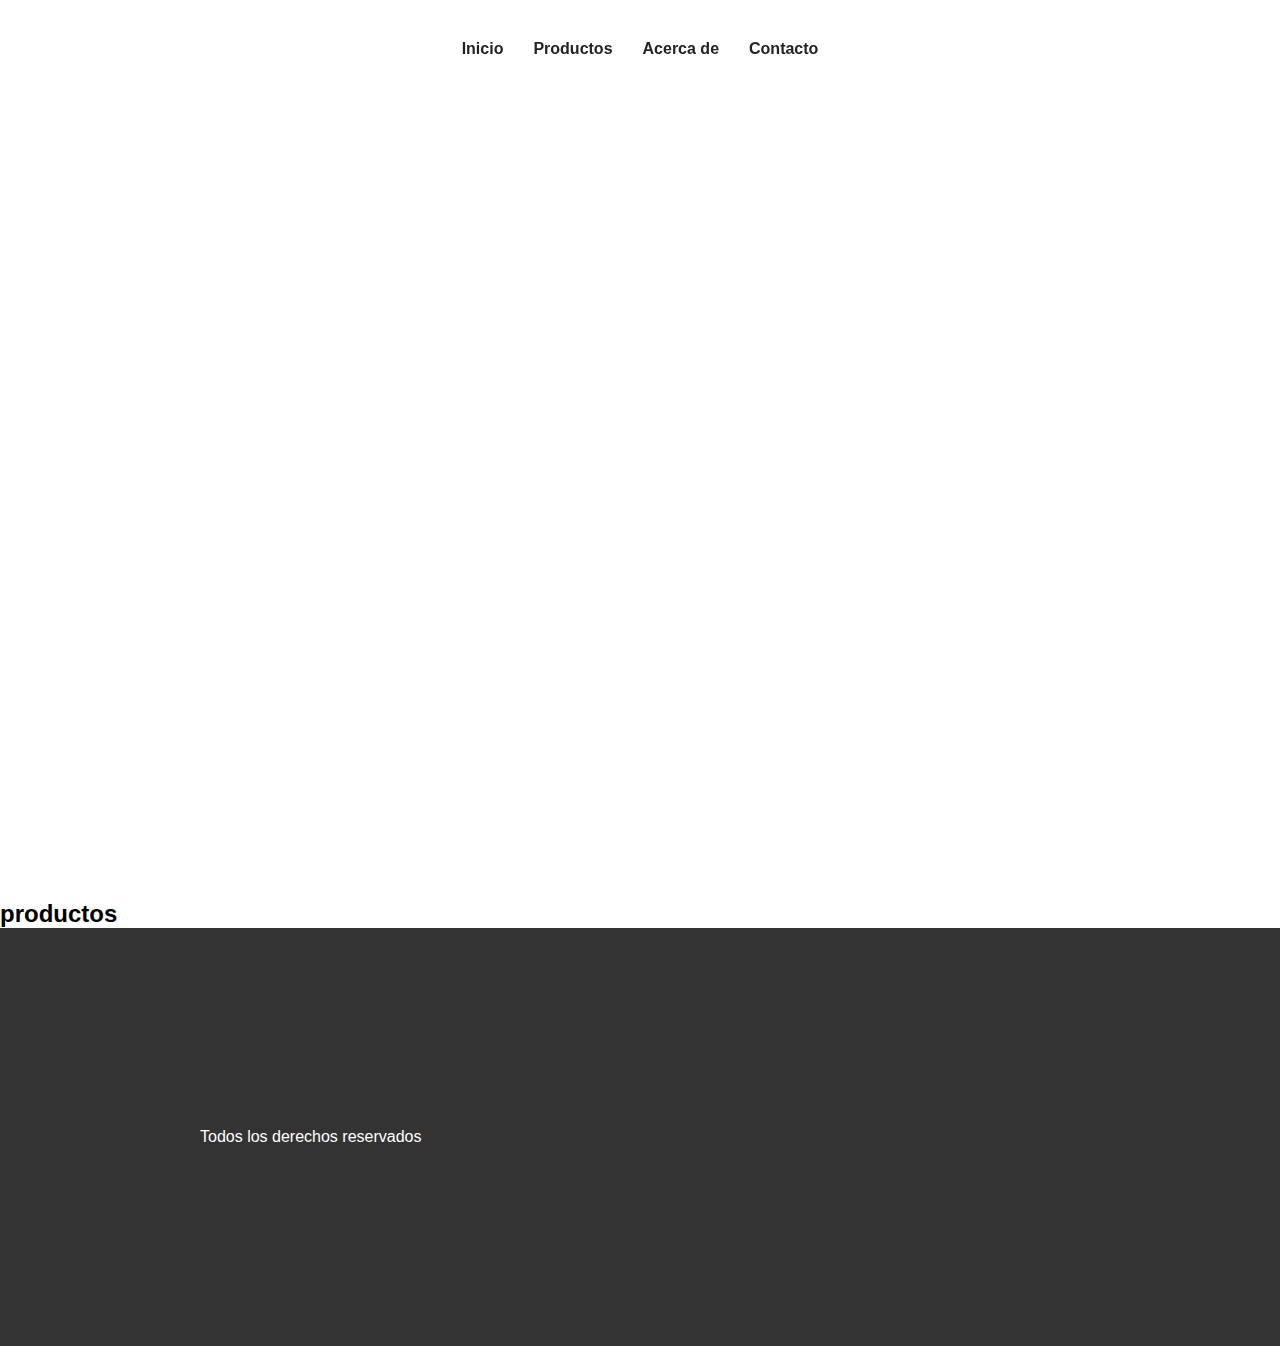
<file: views/productos.html>
<!DOCTYPE html>
<html lang="en">
<head>
    <meta charset="UTF-8">
    <meta name="viewport" content="width=device-width, initial-scale=1.0">
    <link rel="stylesheet" href="../css/estilos.css">
    <title>Productos</title>
</head>
<body>
    <header>
        <h1>Nuestra Web</h1>
        <nav class="nav-links">
            <a href="#">Inicio</a>
            <a href="./views/productos.html">Productos</a>
            <a href="#">Acerca de</a>
            <a href="#">Contacto</a>
        </nav>
    </header>
    <h2>productos</h2>


    <footer>
        <p> Todos los derechos reservados</p>

    </footer>    
</body>
</html>
</file>
<file: css/estilos.css>
*{
    margin: 0;
    padding: 0;
    box-sizing: border-box;
    /* comportamiento del scroll */
    scroll-behavior: smooth;
}

body{
    display:grid;
    /* aquí estamos tomando el tamaño del 1fr para poner contenido y que los otros espacios se adapten */
    grid-template-rows: auto 1fr auto;


    /* el overflow-x: hidden; <-- he utilizado esto para esconder el scroll que existia horizontamente. */
    overflow-x: hidden; 

    /* tamaño para todo tipo de pantalla */
    min-height: 100vh;
    font-family: Arial, Helvetica, sans-serif;

    background: url(https://images.unsplash.com/photo-1732363905013-a99217ffbdfe?q=80&w=2070&auto=format&fit=crop&ixlib=rb-4.0.3&ixid=M3wxMjA3fDB8MHxwaG90by1wYWdlfHx8fGVufDB8fHx8fA%3D%3D) center/cover no-repeat fixed;

}

header{
    display: flex;
    flex-direction: column;
    justify-content: space-around;
    align-items: center;
    height:100vh;
    color: #fff; 
     
}


.nav-links{
    position: fixed;
    top: 0;
    list-style: none;
    display: flex;
    gap: 30px;
    z-index: 10;
    justify-content: center;
    padding:40px;
    backdrop-filter: blur(5px); /* hace que se distorsione haciendo escroll*/
    width: 100%;
    font-weight:bolder;
    animation: aparecer 1.5s ease forwards;
}

.logo{
    border-radius: 200px;
}


.nav-links a{
    color: #242323;
    text-decoration: none;
}

.nav-links a:hover{
    color: orange;
}

/* imagen logo central del nav */
 .hero{
    display: flex;
    flex-direction: column;
    justify-content: center;
    align-items: center;
    text-align: center;
    color: #fff;
    animation: aparecer 1.5s ease forwards;
 }



 /* clases seciones y contenidos */

 section{
    min-height: 100vh; /* utilizamos el viuport para no colocar una altura fija y que cuando tenga contenido no se desborde.*/
    display: flex;
    flex-direction:column;
    align-items: center;
    justify-content: center;

 }



 section h2{
    margin-bottom: 80px;
    color: #fff;
    text-align: center;

}


 .contenido{
    background-color: rgb(193, 225, 240);
    width:100%;
}


.contenido-img{
    background-color: rgba(61, 168, 218, 0.692);

}

.contenedor{
    width: 60%;
    max-width: 800px;
}

.contenedor-xl{
    width: 80%;
    max-width: 1000px;

}


/* secction de nuestros inicios */
.contenedor-img-txt{
    display: grid;
    grid-template-columns: repeat(2, 1fr);
    gap: 20px;
    align-items: center;
}

.contenedor-img-txt img{
    width: 100%;
    height: 100%;
    object-fit: cover; /* para que la imagen se amplie y no se distorsione*/
    max-height: 600px;
}

.cuadro-txt{
    background-color: #fff;
    padding: 40px;
    box-shadow: 0 4px 10px rgba(0, 0,0, 0.1);
    margin-left: -80px;
    transition: all .5s ease-in-out;
}

.cuadro-txt h3{
    margin-bottom: 20px;
}

.contenedor-img-txt:hover .cuadro-txt{
    transform:translateX(-40px);
}



/* section top ventas */


.top-ventas{
    display: grid;
    grid-template-columns: repeat(3, 1fr);
    justify-content: space-between;
    gap: 10px;
}
.top-venta img{
    /* ocupan el 100 por ciento del contenedor */
    width: 100%;
    height: 100%;
    object-fit: cover;
    z-index: 9;
     
}


/* targetas */
.top-venta{
    height: 350px;
    text-align: center;
    display: grid;
    grid-template-rows: 60% 40% 5%;
    transition: all .3s ease-in-out;
}

.top-venta:hover{
    transform: translateY(-10px);
    opacity: 1;
    cursor: pointer;
}


.description{
    display: flex;
    flex-direction: column;
    background-color: #fff;
    padding-bottom: 20px;
    transform: translateY(-90px);
    transition: all .5s ease-in-out;
}

.description>img{
    display:block;
    margin:0 auto;

}
.description h3{
    margin-bottom: 5px;
}

.description img{
    width: 60px;
    height: auto;
    margin-top: 15px;
    transition: all .5s ease-in-out;

}

.top-venta:hover .description {
    transform: translateY(0px);

}

/* para que desaparezca la imagen svg */
.top-venta:hover .description img{
    opacity: 0;
}



/* section formulario */

.contact-form{
    display: flex;
    flex-direction: column;
    width: 100%;
    padding: 20px;
    background-color:#f9f9f9;
    border: 1px solid #ccc;
    border-radius: 5px;
}

.contact-form label{
    margin-bottom: 5px;
    font-weight: bold;
}

.contact-form input,
.contact-form textarea{
    width: 100%;
    padding: 10px;
    margin-bottom: 15px;
    border:1px solid #ccc;
    border-radius: 5px;
}
.contact-form input[type='submit']{
    background-color: #333;
    color: #fff;
    padding: 10px 20px;
    border: none;
    transition: all .3s ease-in-out;
}
.contact-form input[type='submit']:hover{
    background-color: orange;
}

/*footer  */

footer {
    display:flex;
    flex-direction:row;
    flex-wrap:wrap;
    justify-content: space-between;
    padding:200px;
    background-color: #333;
    color:  #fff;
    position: relative;
}

.derechos {
    position: absolute;
    bottom: 10px;
    /* left: 50%;  */
    transform: translateX(-10%); 
    text-align: center; /* Centra el texto dentro del div */
    width: 100%;
}

.footer-lista ul li{
    list-style-type: none;
 
}

a.link{
    text-decoration: none;
    padding: 10px;
    color: #fff;
}



/* animaciones */


@keyframes aparecer{
    0%{
        opacity: 0;
        transform: translateY(50px);
    }
    100%{
        opacity: 1;
        transform: translateY(0);
    }
}






/* mediaquery */




/* Para pantallas de hasta 480px (móviles) */
@media (max-width: 480px) {
    body {
        font-size: 14px; 
    }

    /* .contenedor,
    .contenedor-xl {
        width: 90%; 
    } */

    .contenedor-img-txt {
        grid-template-columns: 1fr; 
        gap: 10px;
    }

    .cuadro-txt {
        margin-left: 0;
        padding: 20px;
    }

    .top-ventas {
        grid-template-columns: 1fr; 
    }

    footer {
        padding: 40px; 
        display:flex;
        align-items: center;
        justify-content:space-between;
        /* el min-height:50hv; aun no está claro  */
        min-height: 50vh;
    }
    
    .derechos{
        
    }

    .nav-links {
        flex-direction: column;
        gap: 10px;
        padding: 20px;
    }
}


/* @media (max-width: 750px) {
    body {
        font-size: 16px;
    }

    .contenedor,
    .contenedor-xl {
        width: 80%; 
    }

    .contenedor-img-txt {
        grid-template-columns: 1fr; 
    }

    .top-ventas {
        grid-template-columns: repeat(2, 1fr); 
        gap: 20px;
    }

    footer {
        padding: 60px; 
        flex-direction: column;
        align-items: flex-start; 
    }

    .nav-links {
        flex-direction: column; 
        padding: 30px;
    }
} */


/* @media (max-width: 1200px) {
    body {
        font-size: 18px;
    }

    .contenedor,
    .contenedor-xl {
        width: 70%; 
    }

    .top-ventas {
        grid-template-columns: repeat(3, 1fr); 
    }

    footer {
        padding: 80px;
    }
} */
</file>
